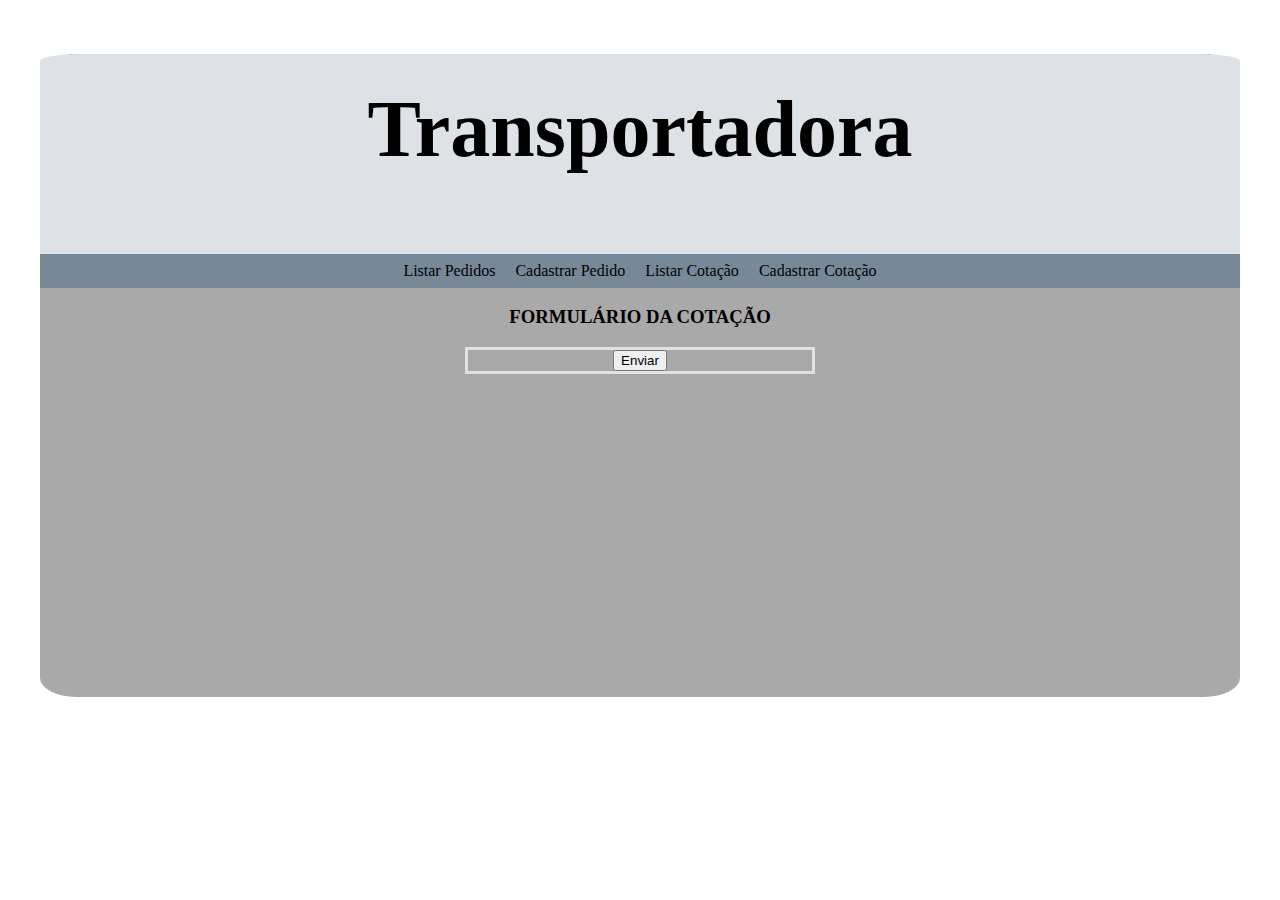
<file: Transportadora_Site/alterarcotacao.html>
<!DOCTYPE html>
<html>

<head>
    <meta charset="utf-8"/>
    <title>Formulário do Pedido</title>
    <link href="arquivo.css" rel="stylesheet">
    <script type="text/javascript" src="js/util.js"></script>
    <script type="text/javascript" src="js/cotacaorequests.js"></script>
</head>

<body>
    <div class="full-body" id="app">
        <div class="header-site">
            <h1 class="header-site-h1"><a class="no-link" href="index.html">Transportadora</a></h1>
        </div>
        <div class="menu">
            <ul>
                <li><a href="listagempedidos.html">Listar Pedidos</a></li>
                <li><a href="cadastropedidos.html">Cadastrar Pedido</a></li>
                <li><a href="listagemcotacao.html">Listar Cotação</a></li>
                <li><a href="cadastrocotacao.html">Cadastrar Cotação</a></li>
            </ul>
        </div>
        <h3>FORMULÁRIO DA COTAÇÃO</h3>
        <div class="formulario">
            
            <form id="formulario" class="formulario-style" name="formulario">
                <div id="half-form"></div>
                <div>
                    <center><button onclick="getPutFormElementsPedido()">Enviar</button></center>
                </div>
            </form>
        </div>
    </div>
</body>

</html>
</file>
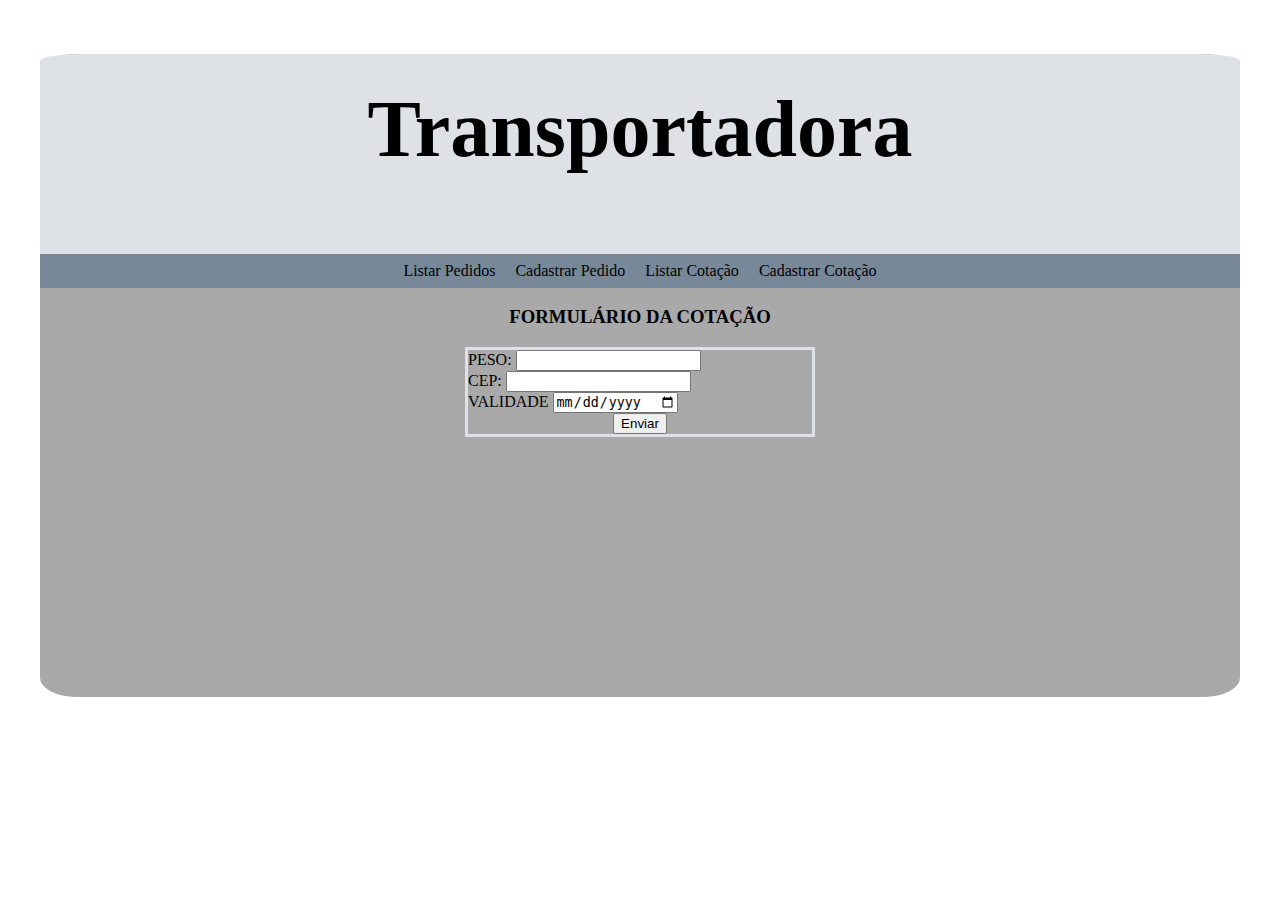
<file: Transportadora_Site/cadastrocotacao.html>
<!DOCTYPE html>
<html>

<head>
    <meta charset="utf-8"/>
    <title>Formulário do Pedido</title>
    <link href="arquivo.css" rel="stylesheet">
    <script type="text/javascript" src="js/validacoes.js"></script>
    <script type="text/javascript" src="js/util.js"></script>
    <script type="text/javascript" src="js/cotacaorequests.js"></script>
</head>

<body>
    <div class="full-body" id="app">
        <div class="header-site">
            <h1 class="header-site-h1"><a class="no-link" href="index.html">Transportadora</a></h1>
        </div>
        <div class="menu">
            <ul>
                <li><a href="listagempedidos.html">Listar Pedidos</a></li>
                <li><a href="cadastropedidos.html">Cadastrar Pedido</a></li>
                <li><a href="listagemcotacao.html">Listar Cotação</a></li>
                <li><a href="cadastrocotacao.html">Cadastrar Cotação</a></li>
            </ul>
        </div>
        <h3>FORMULÁRIO DA COTAÇÃO</h3>
        <div class="formulario">
            
            <form id="formulario" class="formulario-style" name="formulario">
                <div>
                    <label for="peso">PESO:
                        <input type="number" id="peso" name="pesoid">
                    </label><br>
                </div>
                <div>
                    <label for="cep">CEP:
                        <input type="number" id="cep" name="cepid">
                    </label><br>
                </div>
                <div>
                    <label for="validade">VALIDADE
                        <input type="date" id="validade" name="validadeid">
                    </label><br>
                </div>
                <div>
                    <center><button onclick="getFormElementsCotacao()">Enviar</button></center>
                </div>
            </form>
        </div>
    </div>
</body>

</html>
</file>
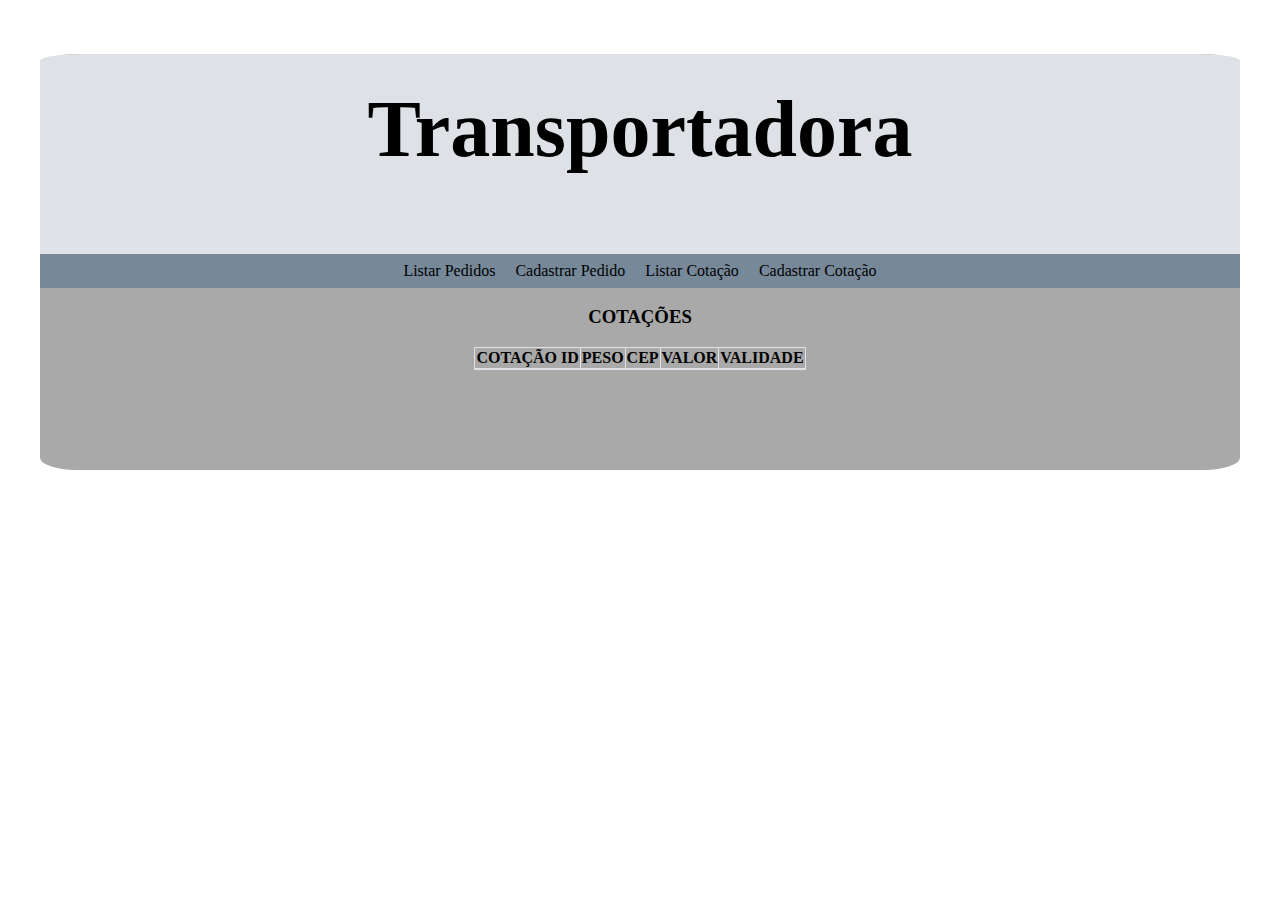
<file: Transportadora_Site/listagemcotacao.html>
<!DOCTYPE html>

<html>
    
<head>
    <title>Transportadora</title>
        <link href="arquivo.css" rel="stylesheet">
        <script type="text/javascript" src="js/util.js"></script>
        <script type="text/javascript" src="js/cotacaorequests.js"></script>
</head>

<body>   
  <div class="full-body" id="app">
    <div class="header-site">
        <h1 class="header-site-h1"><a class="no-link" href="index.html">Transportadora</a></h1>
    </div>
    <div class="menu">
        <ul>
            <li><a href="listagempedidos.html">Listar Pedidos</a></li>
            <li><a href="cadastropedidos.html">Cadastrar Pedido</a></li>
            <li><a href="listagemcotacao.html">Listar Cotação</a></li>
            <li><a href="cadastrocotacao.html">Cadastrar Cotação</a></li>
        </ul>
    </div>
    <center>
    <div class="body-site">
        <h3>COTAÇÕES</h3>
        <table class="table table-striped table-bordered">
        <thead>
            <tr>
                <th>COTAÇÃO ID</th>
                <th>PESO</th>
                <th>CEP</th>
                <th>VALOR</th>
                <th>VALIDADE</th>
            </tr>
        </thead>
        <tbody id="cotacoesTable"></tbody>
        </table>
    </div>
    </center>
    </div>
</body>
        
</html>
</file>
<file: Transportadora_Site/arquivo.css>
.app {
    text-align: center;
    background: #808080;
  }
  
  table {
    border-collapse: collapse;
    text-align: center;
  }
  
  .table-striped tbody tr:nth-of-type(odd) {
    background-color: #808080 !important;
  }
  
  .table-bordered th,
  .table-bordered td {
    border: 1px solid #dee2e6;
  }
  
  .table-bordered thead th,
  .table-bordered thead td {
    border-bottom-width: 2px;
  }
  

.full-body {
  border-radius: 3%;
  width: 1200px;
  height: 100%;
  background: #A9A9A9;
  margin: auto;
  font-family: "Lucida Sans Unicode";
  padding-bottom: 100px;
  text-align: center;
}

.no-link{
  text-decoration: none;
  color: black;
}

.header-site{
  border-top-right-radius: 3.5%;
  border-top-left-radius: 3.5%;
  width: 100%;
  height: 200px;
  background: #dee2e6;
  text-align: center;
}

.header-site-h1{
  padding-top: 2.5%;
  font-size: 80px;
}

.menu
{
  width:100%;
  text-align: center;
	margin: auto;
  background:#778899;
}

.menu ul {
    padding:0px;
    margin:0px;
    list-style:none;
}

.menu ul li {
	display: inline;
	margin: auto;
}

.menu ul li a {
    padding: 8px;
    display: inline-block;
    color: black;
    text-decoration: none;
}

.menu ul li a:hover {
    background-color:#778899;
    color: white;
    border-bottom:1px solid black;
}

.formulario{
  width: 350px;
  height: 250px;
  margin:auto;
}

.formulario-style{
  margin: 0;
  padding: 0;
  border: 3px solid #dee2e6;
  border-spacing: 10px;
  text-align: left !important;
}
</file>
